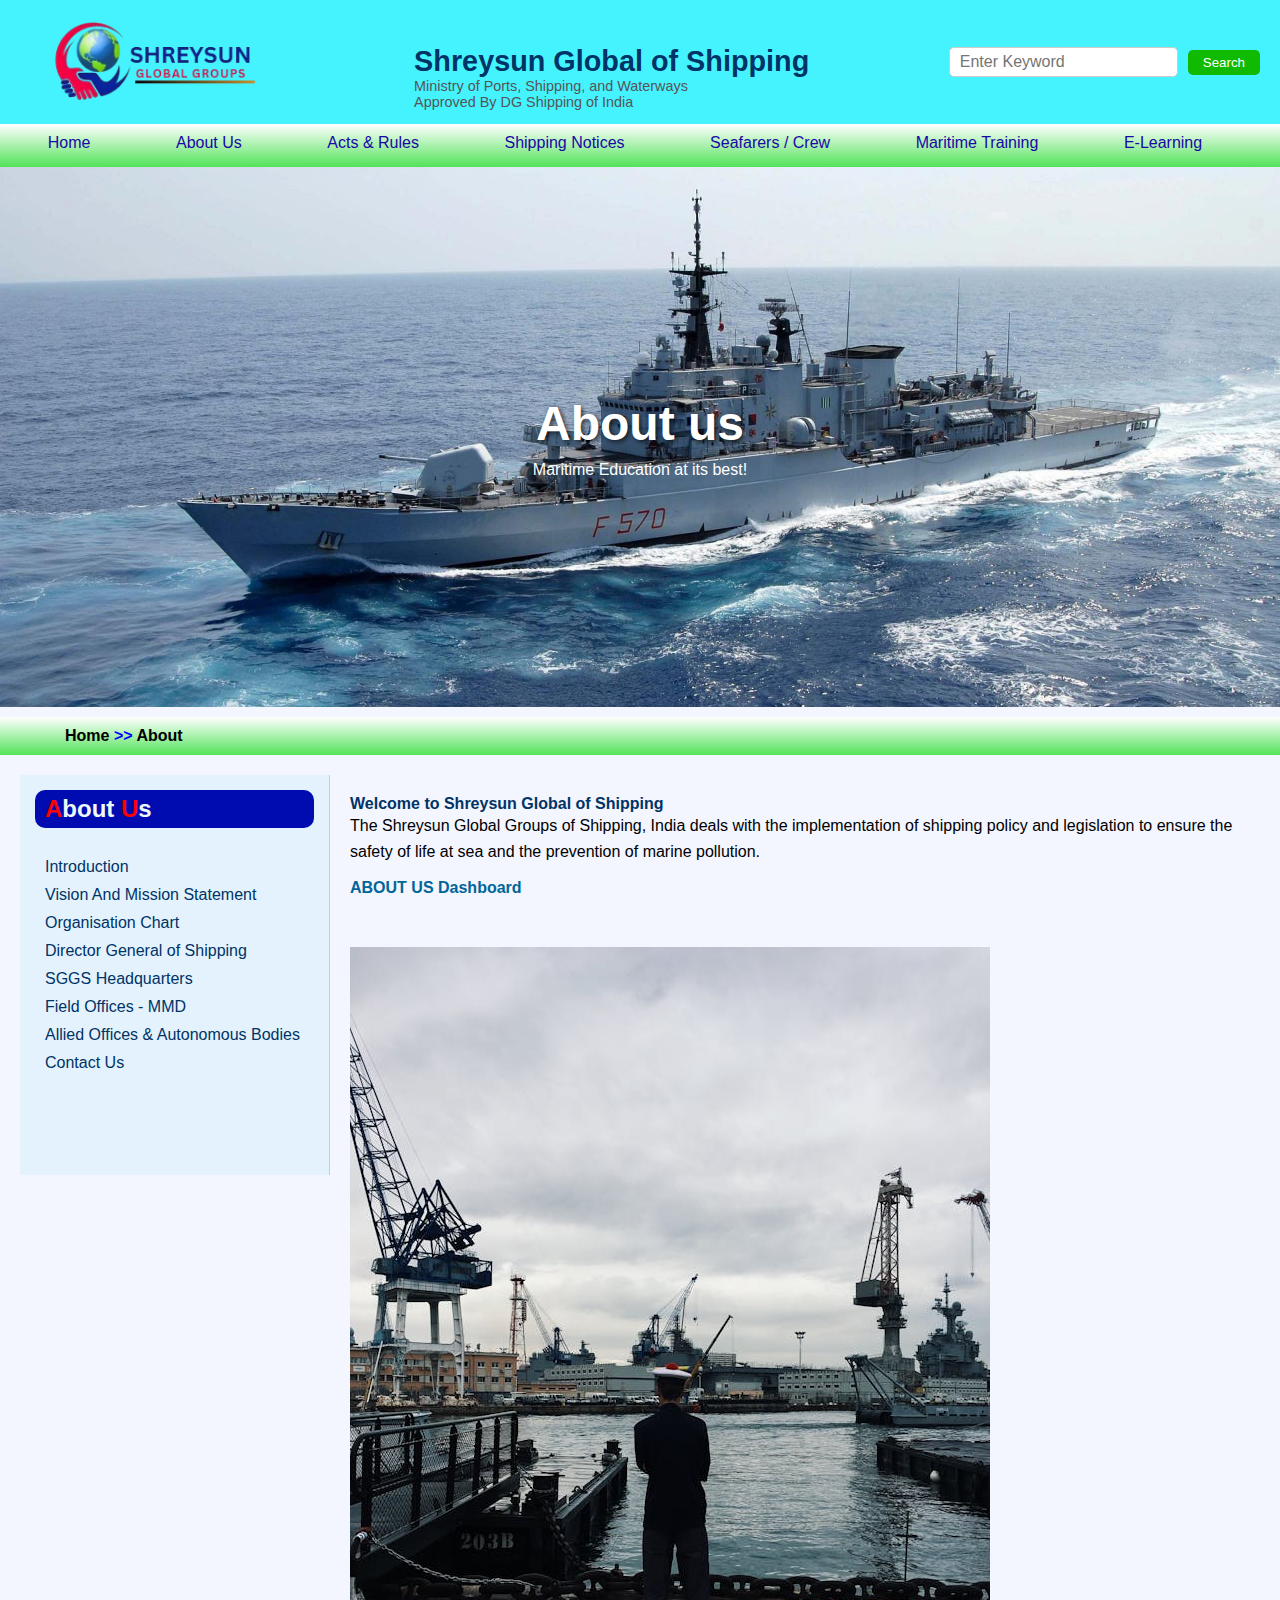
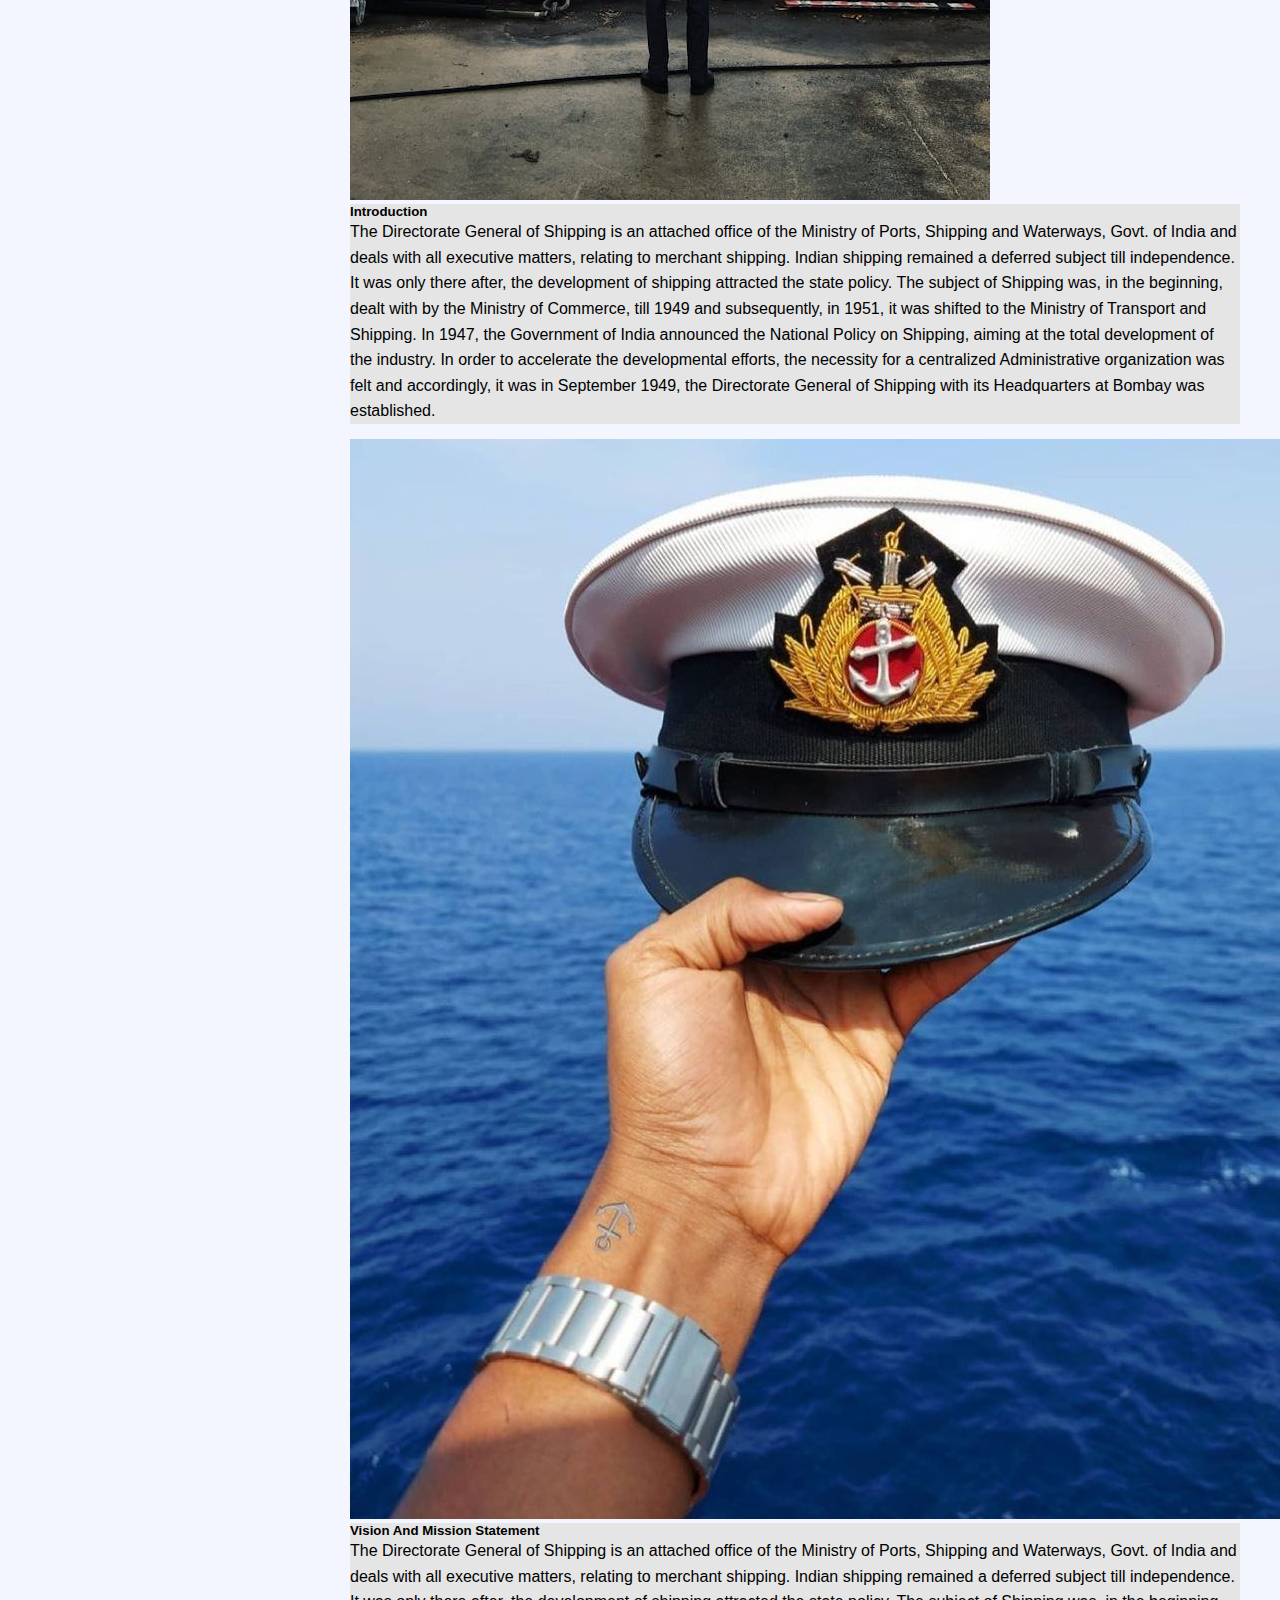
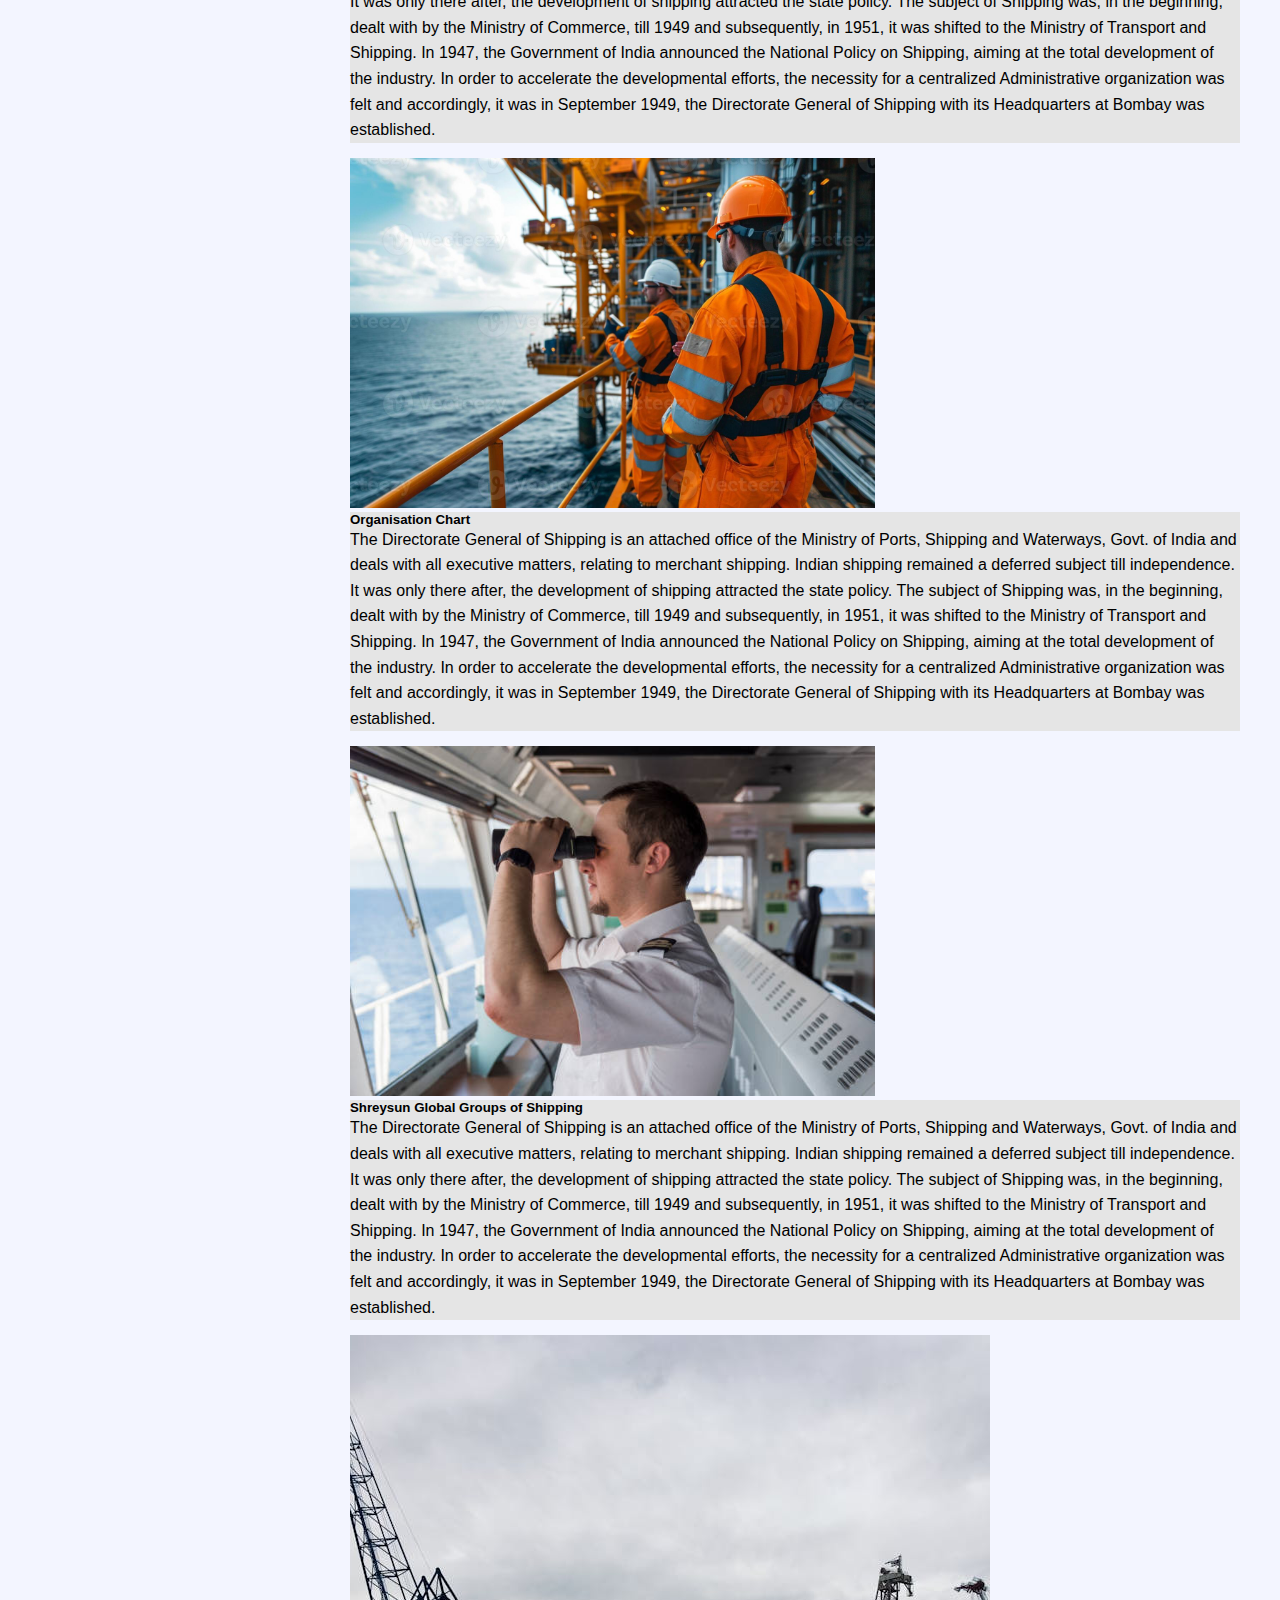
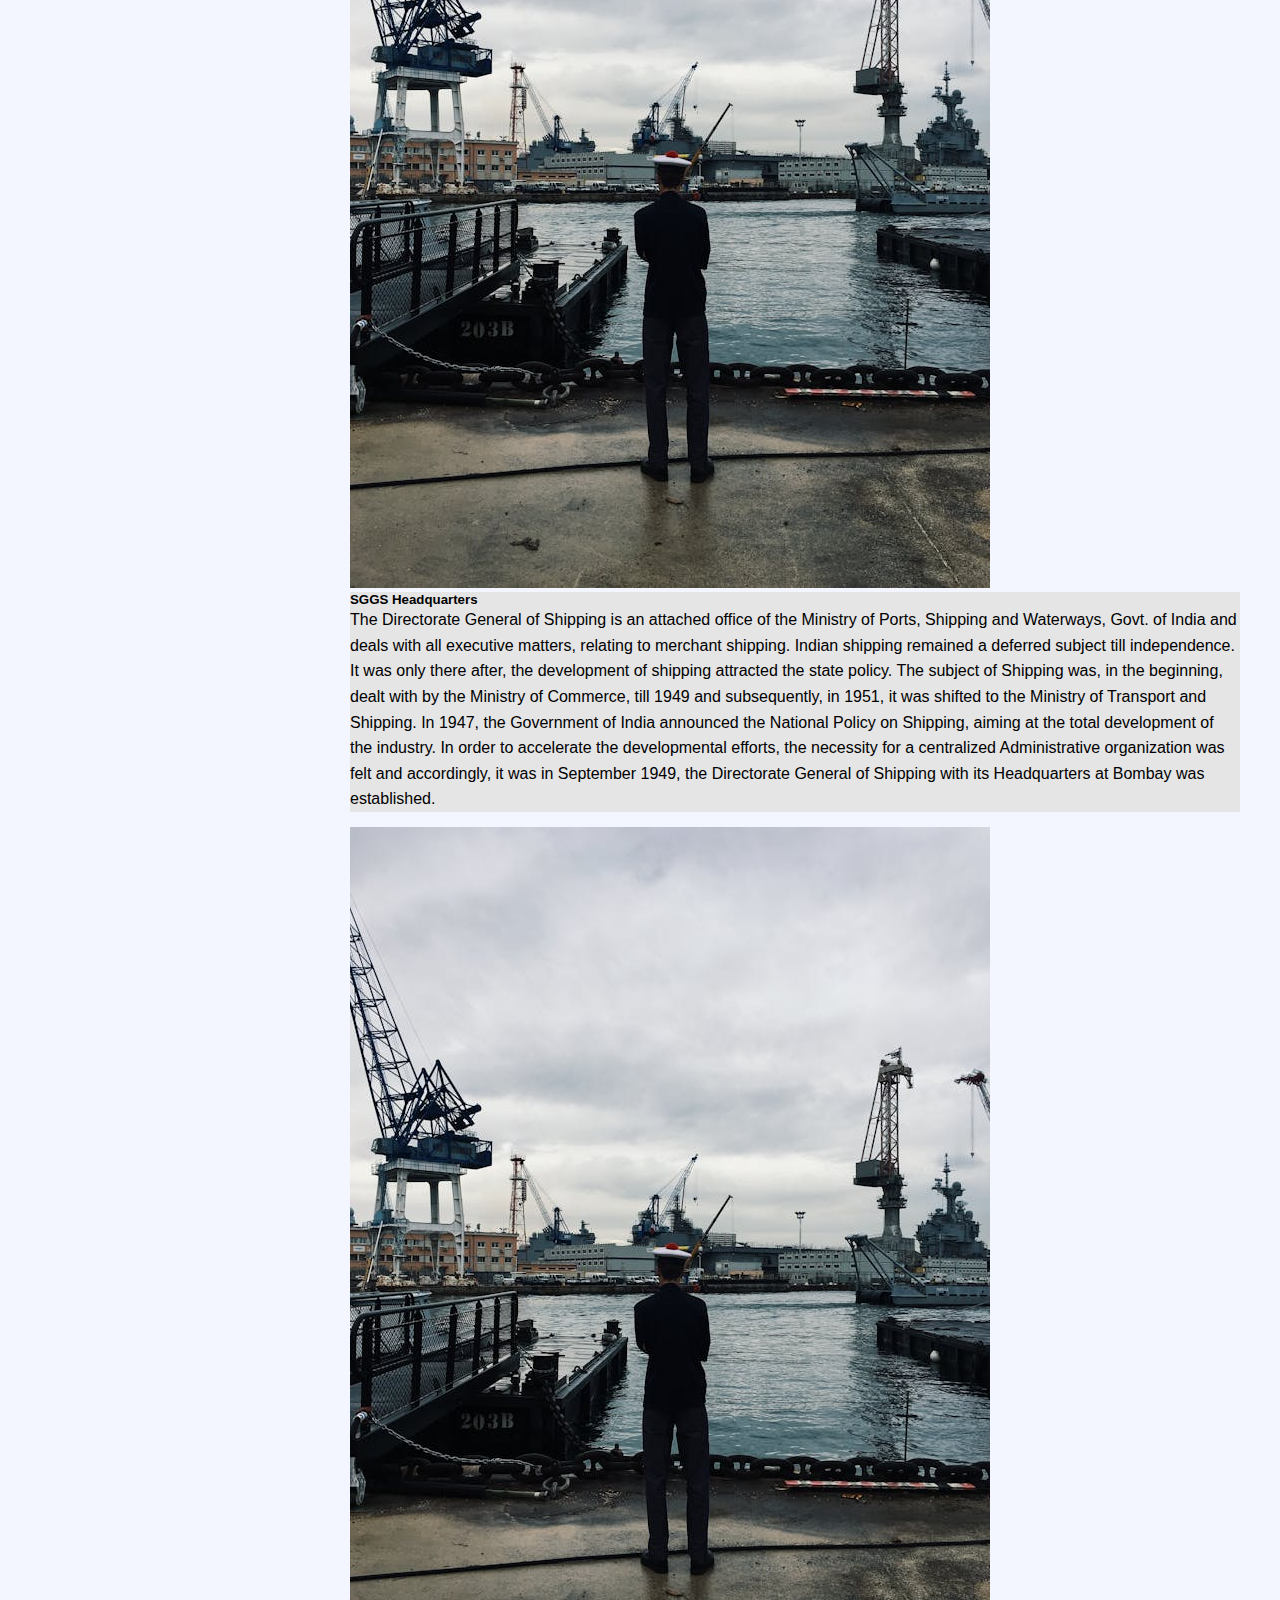
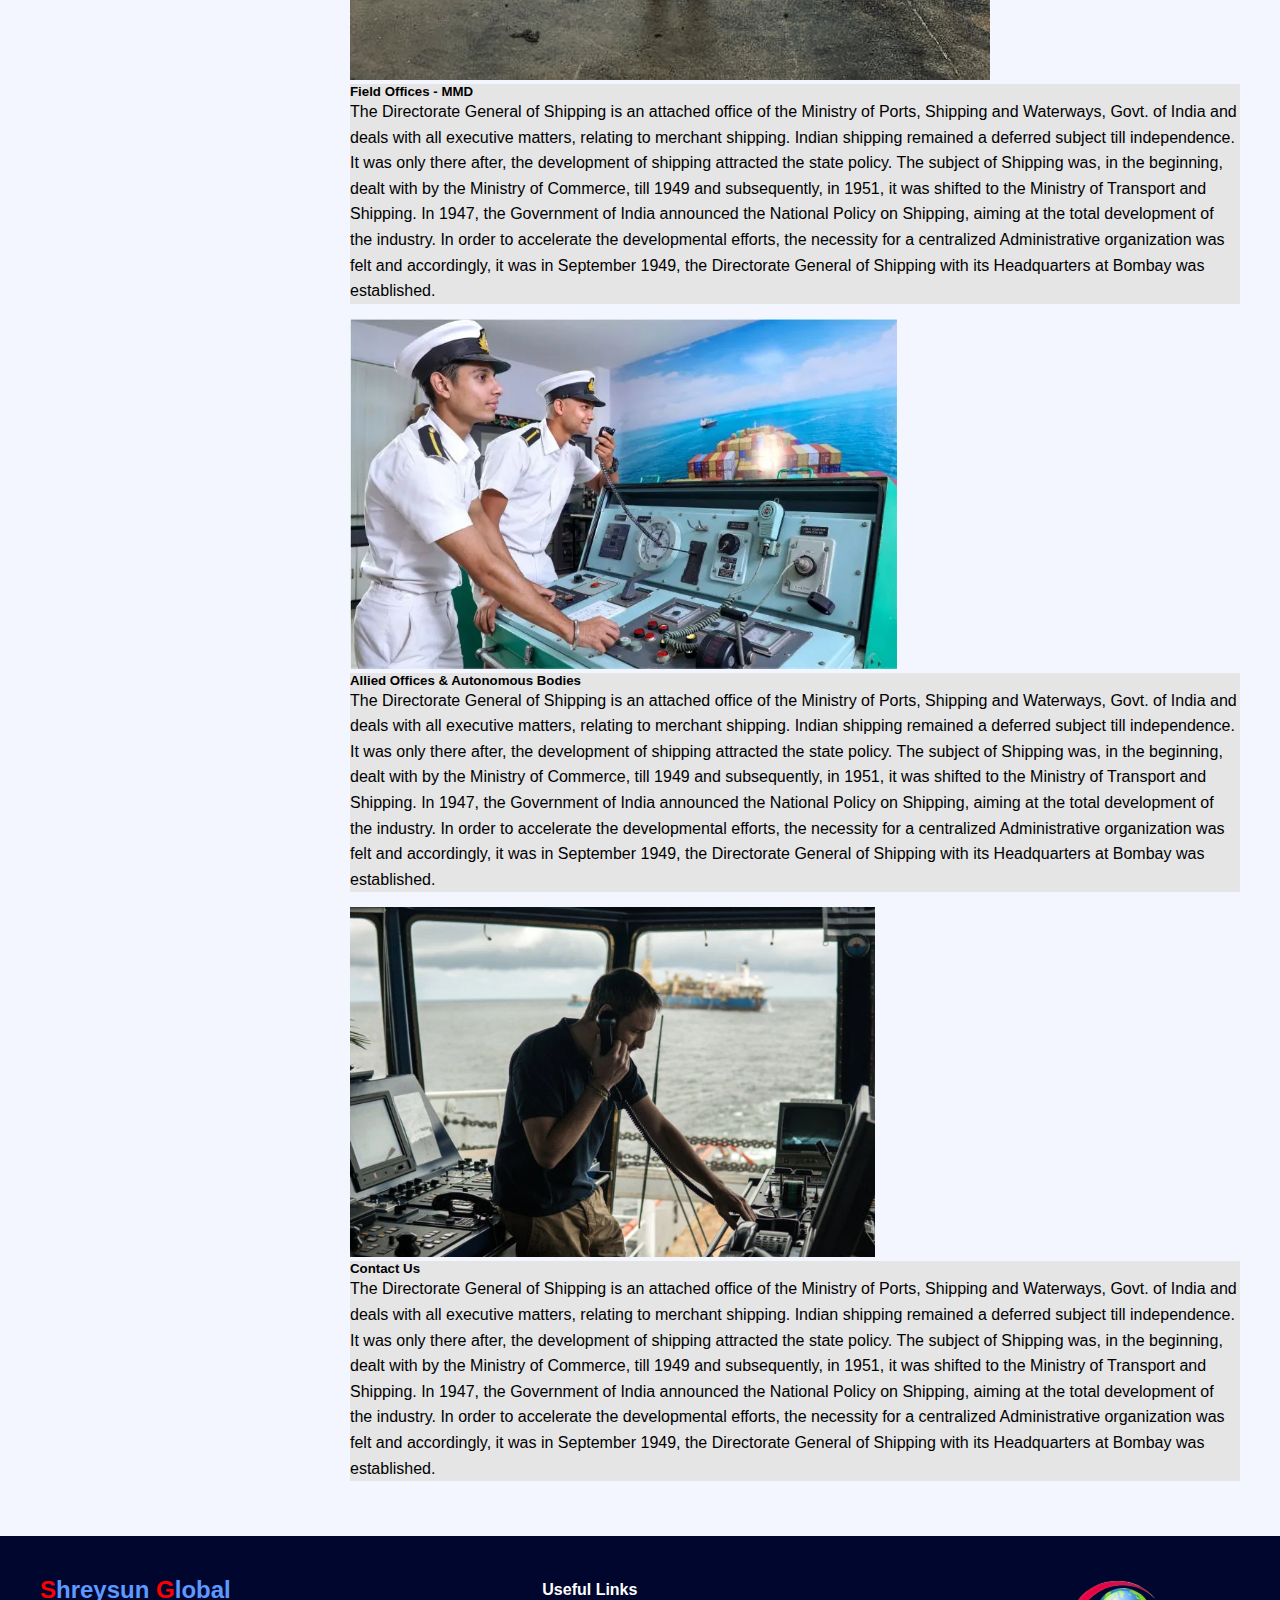
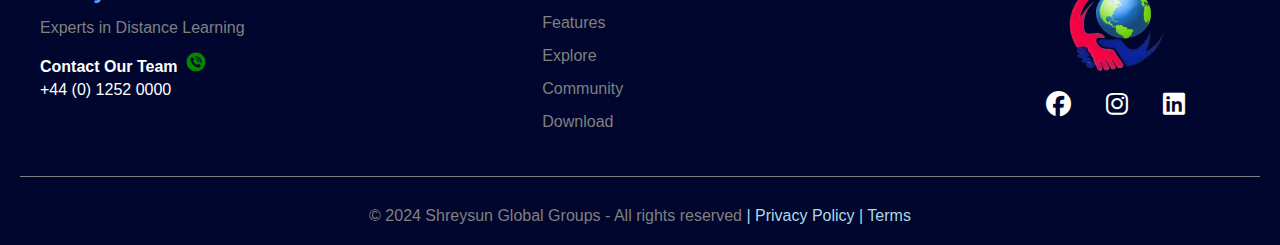
<file: about.html>
<!DOCTYPE html>
<html lang="en">

<head>
    <meta charset="UTF-8">
    <meta name="viewport" content="width=device-width, initial-scale=1.0">
    <title>Directorate General of Shipping</title>
    <link rel="stylesheet" href="style.css">
    <link rel="stylesheet" href="https://cdnjs.cloudflare.com/ajax/libs/font-awesome/6.5.1/css/all.min.css">

    <link href="https://cdn.jsdelivr.net/npm/bootstrap@5.0.2/dist/css/bootstrap.min.css" rel="stylesheet"
        integrity="sha384-EVSTQN3/azprG1Anm3QDgpJLIm9Nao0Yz1ztcQTwFspd3yD65VohhpuuCOmLASjC" crossorigin="anonymous">
</head>

<body>
    <header class="header">
        <div class="logo">
            <img src="accets/shreysungroupslogo.png" alt="Logo">
        </div>
        <div class="header-title">
            <h1 style="margin-top: 30px;"><b>Shreysun Global of Shipping</b></h1>
            <p>Ministry of Ports, Shipping, and Waterways<br>Approved By DG Shipping of India</p>
        </div>
        <div class="header-search">
            <input type="text" placeholder="Enter Keyword">
            <button>Search</button>
        </div>
    </header>

    <nav class="navbar1" style="height: 43px;">
        <ul>
            <li style="margin-right: 30px;"><a href="index.html">Home</a></li>
            <li style="margin-right: 30px;"><a href="#" class="dropdown-link">About Us</a></li>
            <li style="margin-right: 30px;"><a href="#">Acts & Rules</a></li>
            <li style="margin-right: 30px;"><a href="#">Shipping Notices</a></li>
            <li style="margin-right: 30px;"><a href="#">Seafarers / Crew</a></li>
            <li style="margin-right: 30px;"><a href="#">Maritime Training</a></li>
            <li style="margin-right: 30px;"><a href="#">E-Learning</a></li>
        </ul>
    </nav>
    <div class="content-banner-about">
        <h1>About us</h1>
        <p>Maritime Education at its best!</p>
    </div>

    <nav class="navbar1" style="margin-top: 10px; height: 38px;">
        <p style="margin-left: 45px;"><b>Home <span style="color:blue">>></span> About</b></p>
    </nav>

    <div class="main-container">
        <aside class="sidebar " style="height: 400px;">
            <h2
                style="margin-bottom: 20px; background-color: rgb(0, 12, 175); color: aliceblue; padding: 5px 10px; border-radius: 10px;">
                <span style="color: red;">A</span>bout <span style="color: red;">U</span>s
            </h2>
            <div class="sidebar-content">
                <ul>
                    <li><a href="#card1">Introduction</a></li>
                    <li><a href="#card2">Vision And Mission Statement</a></li>
                    <li><a href="#card3">Organisation Chart</a></li>
                    <li><a href="#card4">Director General of Shipping</a></li>
                    <li><a href="#card5">SGGS Headquarters</a></li>
                    <li><a href="#card6">Field Offices - MMD</a></li>
                    <li><a href="#card7">Allied Offices & Autonomous Bodies</a></li>
                    <li><a href="#card8">Contact Us</a></li>
                </ul>
            </div>
        </aside>

        <section class="content">
            <h4 style="color: #003366;"><b>Welcome to Shreysun Global of Shipping</b></h4>
            <p>
                The Shreysun Global Groups of Shipping, India deals with the implementation of shipping policy and
                legislation
                to ensure the safety of life at sea and the prevention of marine pollution.
            </p>
            <h4 class="mt-5" style="color: #006699;">ABOUT US Dashboard</h4>
            <!-- <div class="card-container">
                <div class="card-content">
                    <p>
                        The Directorate General of Shipping is an attached office of the Ministry of Ports, Shipping and Waterways, Govt. of India and deals with all executive matters, relating to merchant shipping. Indian shipping remained a deferred subject till independence. It was only thereafter, the development of shipping attracted the state policy. The subject of Shipping was, in the beginning, dealt with by the Ministry of Commerce, till 1949 and subsequently, in 1951, it was shifted to the Ministry of Transport and Shipping. In 1947, the Government of India announced the National Policy on Shipping, aiming at the total development of the industry. In order to accelerate the developmental efforts, the necessity for a centralized Administrative organization was felt and accordingly, it was in September 1949, the Directorate General of Shipping with its Headquarters at Bombay was established.
                    </p>
                </div>
                <div class="card-image">
                    <img style="width: 500px;" src="accets/seafarer.jpg" alt="Directorate General of Shipping" />
                </div>
            </div> -->


            <div id="card-about " class="card mb-3" style="max-width: 1040px; margin-top: 50px;">
                <div id="card1" class="row g-0">
                    <div class="col-md-4">
                        <img src="/accets/seafarer.jpg" class="img-fluid rounded-start" alt="...">
                    </div>
                    <div id="cardmd" class="col-md-8">
                        <div class="card-body">
                            <h5 class="card-title fw-bold">Introduction</h5>
                            <p class="card-text">The Directorate General of Shipping is an attached office of the
                                Ministry of Ports, Shipping and Waterways, Govt. of India and deals with all executive
                                matters, relating to merchant shipping. Indian shipping remained a deferred subject till
                                independence. It was only there after, the development of shipping attracted the state
                                policy. The subject of Shipping was, in the beginning, dealt with by the Ministry of
                                Commerce, till 1949 and subsequently, in 1951, it was shifted to the Ministry of
                                Transport and Shipping. In 1947, the Government of India announced the National Policy
                                on Shipping, aiming at the total development of the industry. In order to accelerate the
                                developmental efforts, the necessity for a centralized Administrative organization was
                                felt and accordingly, it was in September 1949, the Directorate General of Shipping with
                                its Headquarters at Bombay was established.</p>
                            <!-- <p class="card-text"><small class="text-muted">Last updated 3 mins ago</small></p> -->
                        </div>
                    </div>
                </div>
            </div>
            <div id="card-about " class="card mb-3" style="max-width: 1040px;">
                <div id="card2" class="row g-0">
                    <div class="col-md-4">
                        <img src="/accets/Seaman.jpg" class="img-fluid rounded-start" alt="...">
                    </div>
                    <div id="cardmd" class="col-md-8">
                        <div class="card-body">
                            <h5 class="card-title fw-bold">Vision And Mission Statement</h5>
                            <p class="card-text">The Directorate General of Shipping is an attached office of the
                                Ministry of Ports, Shipping and Waterways, Govt. of India and deals with all executive
                                matters, relating to merchant shipping. Indian shipping remained a deferred subject till
                                independence. It was only there after, the development of shipping attracted the state
                                policy. The subject of Shipping was, in the beginning, dealt with by the Ministry of
                                Commerce, till 1949 and subsequently, in 1951, it was shifted to the Ministry of
                                Transport and Shipping. In 1947, the Government of India announced the National Policy
                                on Shipping, aiming at the total development of the industry. In order to accelerate the
                                developmental efforts, the necessity for a centralized Administrative organization was
                                felt and accordingly, it was in September 1949, the Directorate General of Shipping with
                                its Headquarters at Bombay was established.</p>
                            <!-- <p class="card-text"><small class="text-muted">Last updated 3 mins ago</small></p> -->
                        </div>
                    </div>
                </div>
            </div>
            <div id="card-about " class="card mb-3" style="max-width: 1040px;">
                <div id="card3" class="row g-0">
                    <div class="col-md-4">
                        <img src="/accets/seaman1.jpg"style="height: 350px;" class="img-fluid rounded-start" alt="...">
                    </div>
                    <div id="cardmd" class="col-md-8">
                        <div class="card-body">
                            <h5 class="card-title fw-bold">Organisation Chart</h5>
                            <p class="card-text">The Directorate General of Shipping is an attached office of the
                                Ministry of Ports, Shipping and Waterways, Govt. of India and deals with all executive
                                matters, relating to merchant shipping. Indian shipping remained a deferred subject till
                                independence. It was only there after, the development of shipping attracted the state
                                policy. The subject of Shipping was, in the beginning, dealt with by the Ministry of
                                Commerce, till 1949 and subsequently, in 1951, it was shifted to the Ministry of
                                Transport and Shipping. In 1947, the Government of India announced the National Policy
                                on Shipping, aiming at the total development of the industry. In order to accelerate the
                                developmental efforts, the necessity for a centralized Administrative organization was
                                felt and accordingly, it was in September 1949, the Directorate General of Shipping with
                                its Headquarters at Bombay was established.</p>
                            <!-- <p class="card-text"><small class="text-muted">Last updated 3 mins ago</small></p> -->
                        </div>
                    </div>
                </div>
            </div>
            <div id="card-about " class="card mb-3" style="max-width: 1040px;">
                <div id="card4" class="row g-0">
                    <div class="col-md-4">
                        <img src="/accets/seaman3.jpg" style="height: 350px;" class="img-fluid rounded-start" alt="...">
                    </div>
                    <div id="cardmd" class="col-md-8">
                        <div class="card-body">
                            <h5 class="card-title fw-bold">Shreysun Global Groups of Shipping</h5>
                            <p class="card-text">The Directorate General of Shipping is an attached office of the
                                Ministry of Ports, Shipping and Waterways, Govt. of India and deals with all executive
                                matters, relating to merchant shipping. Indian shipping remained a deferred subject till
                                independence. It was only there after, the development of shipping attracted the state
                                policy. The subject of Shipping was, in the beginning, dealt with by the Ministry of
                                Commerce, till 1949 and subsequently, in 1951, it was shifted to the Ministry of
                                Transport and Shipping. In 1947, the Government of India announced the National Policy
                                on Shipping, aiming at the total development of the industry. In order to accelerate the
                                developmental efforts, the necessity for a centralized Administrative organization was
                                felt and accordingly, it was in September 1949, the Directorate General of Shipping with
                                its Headquarters at Bombay was established.</p>
                            <!-- <p class="card-text"><small class="text-muted">Last updated 3 mins ago</small></p> -->
                        </div>
                    </div>
                </div>
            </div>
            <div id="card-about " class="card mb-3" style="max-width: 1040px;">
                <div id="card5" class="row g-0">
                    <div class="col-md-4">
                        <img src="/accets/seafarer.jpg" class="img-fluid rounded-start" alt="...">
                    </div>
                    <div id="cardmd" class="col-md-8">
                        <div class="card-body">
                            <h5 class="card-title fw-bold">SGGS Headquarters</h5>
                            <p class="card-text">The Directorate General of Shipping is an attached office of the
                                Ministry of Ports, Shipping and Waterways, Govt. of India and deals with all executive
                                matters, relating to merchant shipping. Indian shipping remained a deferred subject till
                                independence. It was only there after, the development of shipping attracted the state
                                policy. The subject of Shipping was, in the beginning, dealt with by the Ministry of
                                Commerce, till 1949 and subsequently, in 1951, it was shifted to the Ministry of
                                Transport and Shipping. In 1947, the Government of India announced the National Policy
                                on Shipping, aiming at the total development of the industry. In order to accelerate the
                                developmental efforts, the necessity for a centralized Administrative organization was
                                felt and accordingly, it was in September 1949, the Directorate General of Shipping with
                                its Headquarters at Bombay was established.</p>
                            <!-- <p class="card-text"><small class="text-muted">Last updated 3 mins ago</small></p> -->
                        </div>
                    </div>
                </div>
            </div>
            <div id="card-about " class="card mb-3" style="max-width: 1040px;">
                <div id="card6" class="row g-0">
                    <div class="col-md-4">
                        <img src="/accets/seafarer.jpg" class="img-fluid rounded-start" alt="...">
                    </div>
                    <div id="cardmd" class="col-md-8">
                        <div class="card-body">
                            <h5 class="card-title fw-bold">Field Offices - MMD</h5>
                            <p class="card-text">The Directorate General of Shipping is an attached office of the
                                Ministry of Ports, Shipping and Waterways, Govt. of India and deals with all executive
                                matters, relating to merchant shipping. Indian shipping remained a deferred subject till
                                independence. It was only there after, the development of shipping attracted the state
                                policy. The subject of Shipping was, in the beginning, dealt with by the Ministry of
                                Commerce, till 1949 and subsequently, in 1951, it was shifted to the Ministry of
                                Transport and Shipping. In 1947, the Government of India announced the National Policy
                                on Shipping, aiming at the total development of the industry. In order to accelerate the
                                developmental efforts, the necessity for a centralized Administrative organization was
                                felt and accordingly, it was in September 1949, the Directorate General of Shipping with
                                its Headquarters at Bombay was established.</p>
                            <!-- <p class="card-text"><small class="text-muted">Last updated 3 mins ago</small></p> -->
                        </div>
                    </div>
                </div>
            </div>
            <div id="card-about " class="card mb-3" style="max-width: 1040px;">
                <div id="card7" class="row g-0">
                    <div class="col-md-4">
                        <img src="/accets/DNS.webp" style="height: 350px;" class="img-fluid rounded-start" alt="...">
                    </div>
                    <div id="cardmd" class="col-md-8">
                        <div class="card-body">
                            <h5 class="card-title fw-bold">Allied Offices & Autonomous Bodies</h5>
                            <p class="card-text">The Directorate General of Shipping is an attached office of the
                                Ministry of Ports, Shipping and Waterways, Govt. of India and deals with all executive
                                matters, relating to merchant shipping. Indian shipping remained a deferred subject till
                                independence. It was only there after, the development of shipping attracted the state
                                policy. The subject of Shipping was, in the beginning, dealt with by the Ministry of
                                Commerce, till 1949 and subsequently, in 1951, it was shifted to the Ministry of
                                Transport and Shipping. In 1947, the Government of India announced the National Policy
                                on Shipping, aiming at the total development of the industry. In order to accelerate the
                                developmental efforts, the necessity for a centralized Administrative organization was
                                felt and accordingly, it was in September 1949, the Directorate General of Shipping with
                                its Headquarters at Bombay was established.</p>
                            <!-- <p class="card-text"><small class="text-muted">Last updated 3 mins ago</small></p> -->
                        </div>
                    </div>
                </div>
            </div>
            <div id="card-about " class="card mb-3" style="max-width: 1040px;">
                <div id="card8" class="row g-0">
                    <div class="col-md-4">
                        <img src="/accets/contact_on_sea.webp" style="height: 350px;" class="img-fluid rounded-start" alt="...">
                    </div>
                    <div id="cardmd" class="col-md-8">
                        <div class="card-body">
                            <h5 class="card-title fw-bold">Contact Us</h5>
                            <p class="card-text">The Directorate General of Shipping is an attached office of the
                                Ministry of Ports, Shipping and Waterways, Govt. of India and deals with all executive
                                matters, relating to merchant shipping. Indian shipping remained a deferred subject till
                                independence. It was only there after, the development of shipping attracted the state
                                policy. The subject of Shipping was, in the beginning, dealt with by the Ministry of
                                Commerce, till 1949 and subsequently, in 1951, it was shifted to the Ministry of
                                Transport and Shipping. In 1947, the Government of India announced the National Policy
                                on Shipping, aiming at the total development of the industry. In order to accelerate the
                                developmental efforts, the necessity for a centralized Administrative organization was
                                felt and accordingly, it was in September 1949, the Directorate General of Shipping with
                                its Headquarters at Bombay was established.</p>
                            <!-- <p class="card-text"><small class="text-muted">Last updated 3 mins ago</small></p> -->
                        </div>
                    </div>
                </div>
            </div>
        </section>
    </div>

    <footer class="footer">
        <div class="footer-container">
            <div class="footer-row">
                <!-- Company Info Section -->
                <div class="footer-col">
                    <h2 class="footer-title"><span style="color: red;">S</span>hreysun <span
                            style="color: red;">G</span>lobal</h2>
                    <p class="footer-link" style="margin-top: 15px;">Experts in Distance Learning</p>
                    <div>
                        <p class="footer-subtitle" style="margin-top: 15px;">Contact Our Team<span><img
                                    style="height: 20px; margin: 0px 5px; padding: 0px 3px;"
                                    src="accets/call_img-removebg-preview.png" alt=""></span></p>
                        <p class="footer-contact"> +44 (0) 1252 0000</p>
                    </div>
                </div>
                <!-- Useful Links Section -->
                <div class="footer-col">
                    <h4 class="footer-subtitle">Useful Links</h4>
                    <p class="footer-text">Features</p>
                    <p class="footer-text">Explore</p>
                    <p class="footer-text">Community</p>
                    <p class="footer-text">Download</p>
                </div>
                <!-- Image and Social Icons Section -->
                <div class="footer-col">
                    <img class="footer-image" src="accets/logo_for_form.png" alt="British Marine">
                    <div class="social-icons" style=" margin-top: 10px; margin-right: 30px;">
                        <a href="#" aria-label="Facebook">
                            <i class="fab fa-facebook" style="font-size: 25px; margin-right: 20px;"></i>
                        </a>
                        <a href="#" aria-label="Instagram">
                            <i class="fab fa-instagram" style="font-size: 25px; margin-right: 20px;"></i>
                        </a>
                        <a href="#" aria-label="LinkedIn">
                            <i class="fab fa-linkedin" style="font-size: 25px; margin-right: 20px;"></i>
                        </a>
                    </div>

                </div>
            </div>
        </div>
        <hr class="footer-divider">
        <div class="footer-bottom">
            <p>&copy; 2024 Shreysun Global Groups - All rights reserved
                <span class="footer-policy">| Privacy Policy | Terms</span>
            </p>
        </div>
    </footer>


    <script>
        const dropdown = document.getElementById('aboutDropdown');
        const dropdownMenu = document.getElementById('aboutDropdownMenu');

        // Show the dropdown menu on mouse enter
        dropdown.addEventListener('mouseenter', () => {
            dropdownMenu.style.display = 'block';
        });

        // Hide the dropdown menu on mouse leave
        dropdown.addEventListener('mouseleave', () => {
            dropdownMenu.style.display = 'none';
        });

    </script>
    <script>
        // Declare global variables for the interval and scrolling state
        let scrollInterval;
        let isScrolling = true; // Set default scrolling state to true

        // Function to scroll the news list down
        function autoScroll() {
            const newsList = document.getElementById('news-list');
            const listItems = document.querySelectorAll('#news-list li');
            let currentTop = 0;

            // Scroll the news list down every 1 second (1000ms)
            scrollInterval = setInterval(() => {
                if (currentTop <= -(listItems.length * 50)) {
                    // If we've scrolled all the way down, reset to the top
                    currentTop = 0;
                } else {
                    // Scroll down by 40px (height of each item + margin)
                    currentTop -= 40;
                }

                // Apply the transformation to scroll the list down
                newsList.style.top = currentTop + 'px';
            }, 700); // Scroll every 1 second
        }

        // Function to toggle play/pause
        function toggleScroll() {
            const button = document.getElementById('control-btn');
            const playIcon = button.querySelector('.play-icon');
            const pauseIcon = button.querySelector('.pause-icon');

            if (isScrolling) {
                // Pause scrolling by clearing the interval
                clearInterval(scrollInterval);
                isScrolling = false;
                playIcon.style.display = 'inline'; // Show play icon
                pauseIcon.style.display = 'none'; // Hide pause icon
            } else {
                // Start scrolling
                autoScroll();
                isScrolling = true;
                playIcon.style.display = 'none'; // Hide play icon
                pauseIcon.style.display = 'inline'; // Show pause icon
            }
        }

        // Start the auto-scrolling when the page is loaded
        window.onload = autoScroll;

        // Add event listener to the control button
        document.getElementById('control-btn').addEventListener('click', toggleScroll);
    </script>
    <script src="https://cdn.jsdelivr.net/npm/bootstrap@5.0.2/dist/js/bootstrap.bundle.min.js"
        integrity="sha384-MrcW6ZMFYlzcLA8Nl+NtUVF0sA7MsXsP1UyJoMp4YLEuNSfAP+JcXn/tWtIaxVXM"
        crossorigin="anonymous"></script>
</body>

</html>
</file>
<file: style.css>
/* General Styles */
* {
    margin: 0;
    padding: 0;
    box-sizing: border-box;
    font-family: Arial, sans-serif;
  }
  
  body {
    background-color: #f3f5ff;
  }
    /* Main content with background image */
    .content-banner {
      margin-top: 0px; /* Push content below the fixed header */
      color: rgb(255, 255, 255);
      position: relative;
      background-image: url('accets/ship_video.gif'); /* Background image */
      background-size: cover;
      background-position: center;
      background-repeat: no-repeat;
      height: 60vh; /* Set height for background image section */
      display: flex;
      flex-direction: column;
      justify-content: center;
      align-items: center;
      text-align: center;
      padding: 20px;
    }
    
    .content-banner h1 {
      font-size: 3em;
      margin-bottom: 10px;
      text-shadow: 2px 2px 5px rgba(0, 0, 0, 0.7); /* Shadow for readability */
    }
    /* Main content with background image */
    .content-banner-about {
      margin-top: 0px; /* Push content below the fixed header */
      color: rgb(255, 255, 255);
      position: relative;
      background-image: url('accets/ship_navy.jpg'); /* Background image */
      background-size: cover;
      background-position: center;
      background-repeat: no-repeat;
      height: 60vh; /* Set height for background image section */
      display: flex;
      flex-direction: column;
      justify-content: center;
      align-items: center;
      text-align: center;
      padding: 20px;
    }
    
    .content-banner-about h1 {
      font-size: 3em;
      margin-bottom: 10px;
      text-shadow: 2px 2px 5px rgba(0, 0, 0, 0.7); /* Shadow for readability */
    }
  
  /* Header */
  .header {
    display: flex;
    align-items: center;
    justify-content: space-between;
    background-color: #45f3ff;
    padding: 10px 20px;
  }
     /* Container for the news box */
     .news-box {
      width: 35%; /* Set width as needed */
      height: 300px; /* Set fixed height */
      overflow: hidden; /* Hide content that overflows the box */
      /* border: 2px solid #535353; */
      background-color: #e3f2fd;
      padding: 10px;
      position: relative;
  }

  /* Style for the unordered list inside the news box */
  #news-list {
      list-style: disc;  /* Add bullets (disc) */
      padding-left: 20px; /* Indentation for the bullets */
      margin: 0;
      position: relative; /* Keep the list in the normal flow */
      transition: top 1s ease-in-out; /* Add smooth scrolling effect */
  }

  /* Style for individual list items */
  #news-list li {
      margin-bottom: 10px;
      padding: 5px;
      border: 1px dotted black;
      border-radius: 5px;
      font-size: 1rem;
      color: #333;
  }

  /* Add spacing between items */
  #news-list li + li {
      margin-top: 15px;
  }
/* Responsive styles */
@media (max-width: 768px) {
  .news-box {
      width: 80%; /* Adjust width for tablets and smaller screens */
      height: 250px; /* Slightly reduce height */
  }

  #news-list li {
      font-size: 0.9rem; /* Adjust font size for better readability */
      padding: 4px; /* Reduce padding */
  }

  #control-btn {
      width: 40px; /* Larger button for easier interaction */
      height: 40px;
      font-size: 20px; /* Adjust icon size */
  }
}

@media (max-width: 480px) {
  .news-box {
      width: 90%; /* Adjust width for mobile phones */
      height: 200px; /* Further reduce height */
  }

  #news-list li {
      font-size: 0.8rem; /* Smaller font for mobile */
  }

  #control-btn {
      width: 50px; /* Larger button for touch screens */
      height: 50px;
      font-size: 18px; /* Adjust icon size */
  }
}
   /* Style for the play/pause button */
#control-btn {
  margin-top: 10px;
  width: 30px; /* Set the width and height to make it circular */
  height: 30px;
  background-color: #3168ff;
  color: white;
  border: none;
  cursor: pointer;
  border-radius: 50%; /* Makes the button circular */
  display: flex;
  align-items: center;
  justify-content: center; /* Centers the icons */
  font-size: 24px; /* Adjust icon size */
  transition: background-color 0.3s; /* Smooth color transition */
}

#control-btn i {
  display: inline-block;
  font-size: 10px; /* Ensure the icon size is large enough */
}

#control-btn.pause {
  background-color: #f44336; /* Change color when paused */
}

/* Optional: Change the button style when hovered */
#control-btn:hover {
  background-color: #2044d5;
}

  .logo img {
    height: 100px;
    width: 100%;
  }
  
  .header-title h1 {
    font-size: 1.8rem;
    color: #003366;
  }
  
  .header-title p {
    font-size: 0.9rem;
    color: #555;
  }
  
  .header-search {
    display: flex;
    align-items: center;
    gap: 10px;
  }
  
  .header-search input {
    padding: 5px 10px;
    font-size: 1rem;
    border: 1px solid #ccc;
    border-radius: 5px;
  }
  
  .header-search button {
    padding: 5px 15px;
    background-color: #10ba00;
    color: white;
    border: none;
    border-radius: 5px;
    cursor: pointer;
  }
  .header-search button:hover{
    background-color: #0b8700;
    /* background: linear-gradient(to right,white,rgb(0, 33, 247)); */
  }
  
  /* navbar1 */
  .navbar1 {
    /* background-color: #006699; */
    background: linear-gradient(to bottom, white, rgb(82, 227, 89)) !important;
    
    padding: 10px 20px;
  }
  
  .navbar1 ul {
    list-style: none;
    
    display: flex;
    justify-content: space-around;
  }
  
  .navbar1 li {
    display: inline;
    
  }
  
  .navbar1 a {
    text-decoration: none;
    color: rgb(24, 8, 167);
    font-size: 1rem;
    padding: 5px 15px;
  }
  
  .navbar1 a:hover {
    /* background-color: #004c73; */
    background: linear-gradient(to bottom, rgb(82, 186, 227), rgb(255, 255, 255)) !important;
    border-radius: 5px;
  }
  
  /* Main Container */
  .main-container {
    display: flex;
    margin: 20px;
  }
  
  /* Sidebar */
  .sidebar {
    width: 25%;
    height: 500px;
    display: flex;
    flex-direction: column;
    background-color: #e3f2fd;
    padding: 15px;
    border-right: 1px solid #ccc;
    overflow: hidden;
  }
  
  
  .sidebar h2 {
    color: #003366;
    margin-bottom: 10px;
    position: sticky;
    top: 0; /* Ensures the header stays at the top */
    z-index: 1; /* Ensures it stays above content */
  }
  .sidebar-content {
    flex: 1; /* Fills the remaining height */
    overflow-y: auto; /* Enables vertical scrolling */
    padding: 10px;
    background-color: #e3f2fd;
    
}
  
  .sidebar ul {
    list-style: none;
    padding: 0;
  }
  
  .sidebar li {
    margin-bottom: 10px;
  }
  
  .sidebar a {
    text-decoration: none;
    color: #003366;
  }
  .sidebar ul {
  list-style-type: none;
  padding: 0;
}

.sidebar ul li a {
  position: relative;
  text-decoration: none;
  display: inline-block;
}
  .sidebar a:hover {
    color: #0056b3;
    font-weight: bold;
  }
  .sidebar ul li a::before {
    content: '';
    position: absolute;
    bottom: 0;
    left: 0;
    width: 0;
    height: 2px;
    background-color: #050087;
    transition: width 0.3s ease, left 0.3s ease;
  }
  
  .sidebar ul li a:hover::before {
    width: 100%;
    left: 0;
  }
  
  /* Content */
  .content {
    width: 75%;
    padding: 20px;
  }
  
  .content h2 {
    color: #003366;
    margin-bottom: 15px;
  }
  
  .content p {
    line-height: 1.6;
    margin-bottom: 15px;
  }
  
  .content h3 {
    color: #006699;
  }
  
  /* Footer */
  .footer {
    text-align: center;
    padding: 10px 0;
    background-color: #006699;
    color: white;
    margin-top: 20px;
  }
  /* Responsive Styles */
@media (max-width: 768px) {
    /* Header */
    .header {
        flex-direction: column;
        align-items: flex-start;
        padding: 15px;
    }

    .header-title h1 {
        font-size: 1.5rem;
    }

    /* navbar1 */
    .navbar1 ul {
        flex-direction: column;
        align-items: center;
    }

    .navbar1 a {
        font-size: 1.2rem;
        padding: 10px 20px;
    }

    /* Main Container */
    .main-container {
        flex-direction: column;
    }

    /* Sidebar */
    .sidebar {
        width: 100%;
        margin-bottom: 20px;
    }

    /* Content */
    .content {
        width: 100%;
    }
}

@media (max-width: 480px) {
    /* Header */
    .header-title h1 {
        font-size: 1.2rem;
    }

    .header-search input {
        font-size: 0.9rem;
        padding: 5px;
    }

    .header-search button {
        font-size: 0.9rem;
        padding: 5px 10px;
    }
    
    /* navbar1 */
    .navbar1 ul {
        flex-direction: column;
        align-items: center;
        
    }

    .navbar1 a {
        font-size: 1.1rem;
        padding: 0px 15px;
        margin: 100px 0px;
    }

    /* Sidebar */
    .sidebar {
        width: 100%;
        margin-bottom: 20px;
    }

    /* Content */
    .content {
        width: 100%;
    }

    /* Footer */
    .footer {
        font-size: 0.9rem;
    }
}
@media (max-width: 768px) {
  .navbar1 ul {
      flex-direction: column; /* Stack items vertically */
  }

  .navbar1 li {
      margin-right: 0; /* Remove horizontal margins */
      margin-bottom: 10px; /* Add vertical spacing */
  }
}
.box {
    width: 300px; /* Box width */
    border: 2px solid #ddd;
    background-color: #fff;
    border-radius: 8px;
    overflow: hidden;
}

.box-header {
    background-color: #007bff;
    color: white;
    padding: 10px;
    text-align: center;
    font-size: 1.2rem;
    position: sticky; /* Keeps the header fixed */
    top: 0; /* Stick to the top of the box */
    z-index: 1; /* Ensure the header stays above the content */
}

.box-content {
    max-height: 200px; /* Maximum height of the box */
    overflow-y: auto; /* Allows vertical scrolling if content overflows */
    padding: 10px;
    font-size: 1rem;
}

/* Optional styles for the scrollable content */
/* General Styles */
body {
  font-family: Arial, sans-serif;
}

.footer {
  background-color: rgb(0, 6, 45);
  color: white;
  padding: 40px 20px 20px;
}

.footer-container {
  max-width: 1200px;
  margin: 0 auto;
  text-align: center;
}

.footer-row {
  display: flex;
  flex-wrap: wrap;
  justify-content: space-between;
  gap: 20px;
 
}

.footer-col {
  /* flex: 1; */
  min-width: 200px;
  text-align: left;


}

/* Titles and Text */
.footer-title {
  color: rgb(94, 153, 255);
  font-weight: bold;
  margin-bottom: 10px;
}

.footer-link {
  text-decoration: none;
  color: grey;
}

.footer-link:hover {
  text-decoration: underline;
  color: #ccc;
  cursor: pointer;
}

.footer-subtitle {
  font-weight: bold;
  margin-top: 5px;
}

.footer-contact {
  font-size: 16px;
  margin-top: 5px;
}

.footer-text {
  color: grey !important;
  margin: 15px 0;
}
.footer-text:hover{
  cursor: pointer;
  text-decoration: underline;
  color: #ccc !important;
}

/* Image and Social Icons */
.footer-image {
  height: 100px;
  width: 70%;
  display: block;
  /* margin: 0 auto 20px; */
}

.social-icons {
  display: flex;
  justify-content: center;
  gap: 15px;
}

.social-icons a {
  color: white;
  font-size: 30px;
  text-decoration: none;
}

.social-icons a:hover {
  color: lightblue;
}

/* Divider and Bottom Text */
.footer-divider {
  border: none;
  border-top: 1px solid grey;
  margin: 30px 0;
}

.footer-bottom {
  text-align: center;
  color: grey;
}

.footer-policy {
  color: lightblue;
  cursor: pointer;
}

.footer-policy:hover {
  text-decoration: underline;
}

/* .social-icons */

.social-icons{
  color: black !important;
}

/* card style */
/* General card styles */
#cardmd{
  background-color: #e5e5e5;
}

.card-container {
  width: 300px; /* Adjust width as needed */
  height: 400px; /* Adjust height as needed */
  perspective: 1000px; /* Add perspective for 3D effect */
  margin: 20px auto;
  position: relative;
 
}

.card-inner {
  width: 100%;
  height: 100%;
  position: relative;
  transition: transform 0.8s;
  transform-style: preserve-3d;
}

/* Flip the card on hover */
.card-container:hover .card-inner {
  transform: rotateY(180deg);
}

/* Front side of the card */
.card-front,
.card-back {
  width: 100%;
  height: 100%;
  position: absolute;
  backface-visibility: hidden; /* Hide the back side when flipped */
  border-radius: 10px;
  overflow: hidden;
}

/* Front design (image) */
.card-front {
  background: #fff;
  display: flex;
  align-items: center;
  justify-content: center;
}

/* Back design (content) */
.card-back {
  background: #f8f9fa; /* Light background for readability */
  display: flex;
  flex-direction: column;
  align-items: center;
  justify-content: center;
  transform: rotateY(180deg); /* Back side is flipped */
  padding: 20px;
  box-shadow: 0px 4px 10px rgba(0, 0, 0, 0.1);
}

.card-back h5 {
  margin-bottom: 15px;
  font-size: 1.5em;
  text-align: center;
}

.card-back p {
  font-size: 1em;
  text-align: justify;
  line-height: 1.5;
}
</file>
